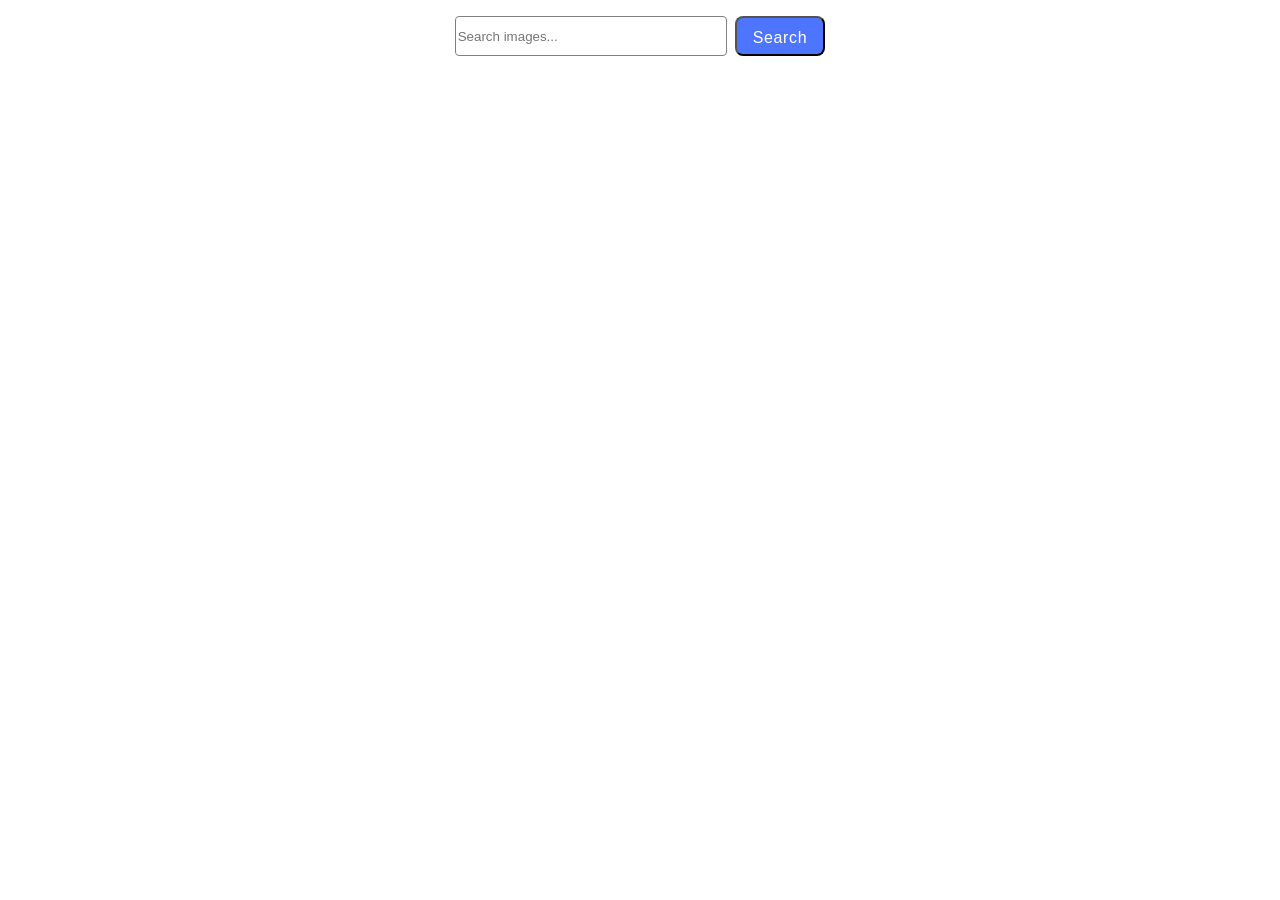
<file: src/index.html>
<!doctype html>
<html lang="en">
  <head>
    <meta charset="UTF-8" />
    <link rel="icon" type="image/svg+xml" href="/favicon.svg" />
    <meta name="viewport" content="width=device-width, initial-scale=1.0" />
    <title>Vanilla App Template</title>
    <link rel="stylesheet" href="./css/styles.css" />
  </head>
  <body>
    <form class="form">
      <label>
        <input
          type="text"
          name="search-text"
          placeholder="Search images..."
          required
        />
      </label>
      <button type="submit">Search</button>
    </form>
    <ul class="gallery"></ul>
    <button class="btn-next is-hidden" type="button">Load more</button>
    <span class="loader hidden"></span>

    <script type="module" src="./main.js"></script>
  </body>
</html>
</file>
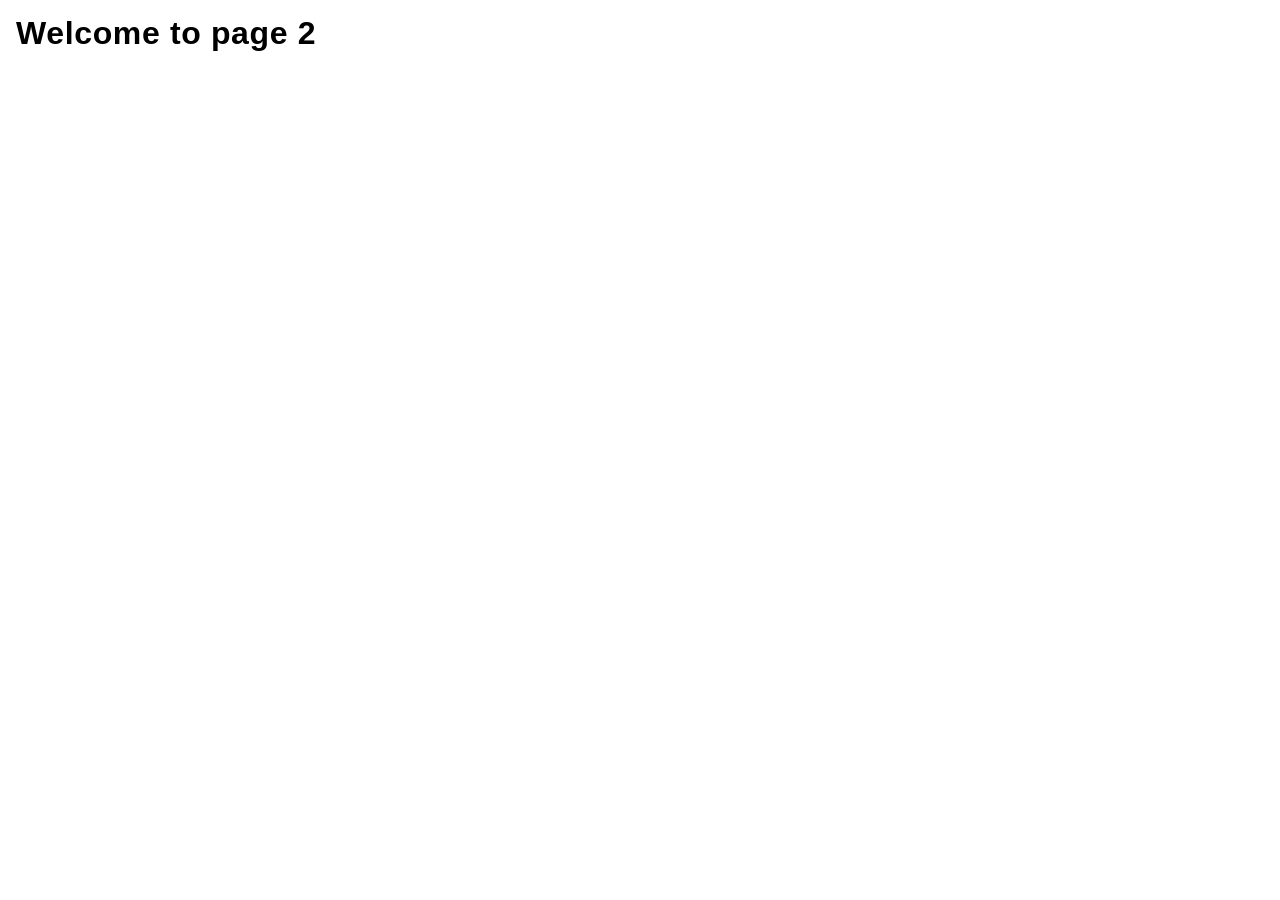
<file: src/page-2.html>
<!DOCTYPE html>
<html lang="en">
  <head>
    <meta charset="UTF-8" />
    <meta http-equiv="X-UA-Compatible" content="IE=edge" />
    <meta name="viewport" content="width=device-width, initial-scale=1.0" />
    <title>Page 2</title>
    <link rel="stylesheet" href="./css/styles.css" />
  </head>
  <body>
    <load
      src="./partials/header.html"
      icon-path="./img/sprite.svg#logo"
      highlight-act="active"
    />

    <main>
      <div class="container">
        <h1 class="main-title">
          <span class="main-title-gradient">Welcome</span> to page 2
        </h1>
        <load src="./partials/back-link.html" />
      </div>
    </main>

    <load src="./partials/footer.html" />
  </body>
</html>
</file>
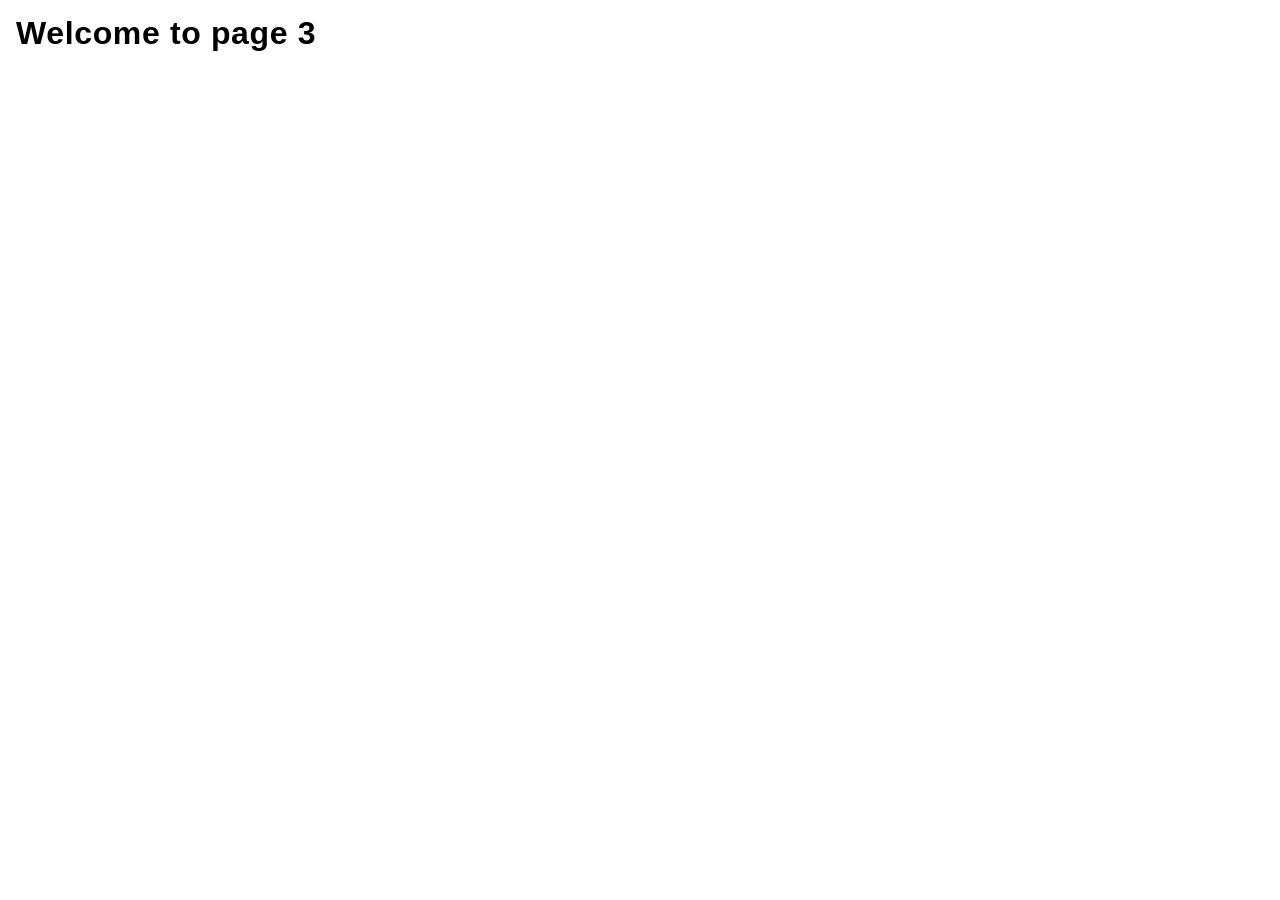
<file: src/page-3.html>
<!DOCTYPE html>
<html lang="en">
  <head>
    <meta charset="UTF-8" />
    <meta http-equiv="X-UA-Compatible" content="IE=edge" />
    <meta name="viewport" content="width=device-width, initial-scale=1.0" />
    <title>Page 3</title>
    <link rel="stylesheet" href="./css/styles.css" />
  </head>
  <body>
    <load
      src="./partials/header.html"
      icon-path="./img/sprite.svg#logo"
      highlight-curr="active"
    />

    <main>
      <div class="container">
        <h1 class="main-title">
          <span class="main-title-gradient">Welcome</span> to page 3
        </h1>
        <load src="./partials/back-link.html" />
      </div>
    </main>

    <load src="./partials/footer.html" />
  </body>
</html>
</file>
<file: src/css/styles.css>
/**
  |============================
  | include css partials with
  | default @import url()
  |============================
*/
/* Common styles */

@import url('./gallery.css');
</file>
